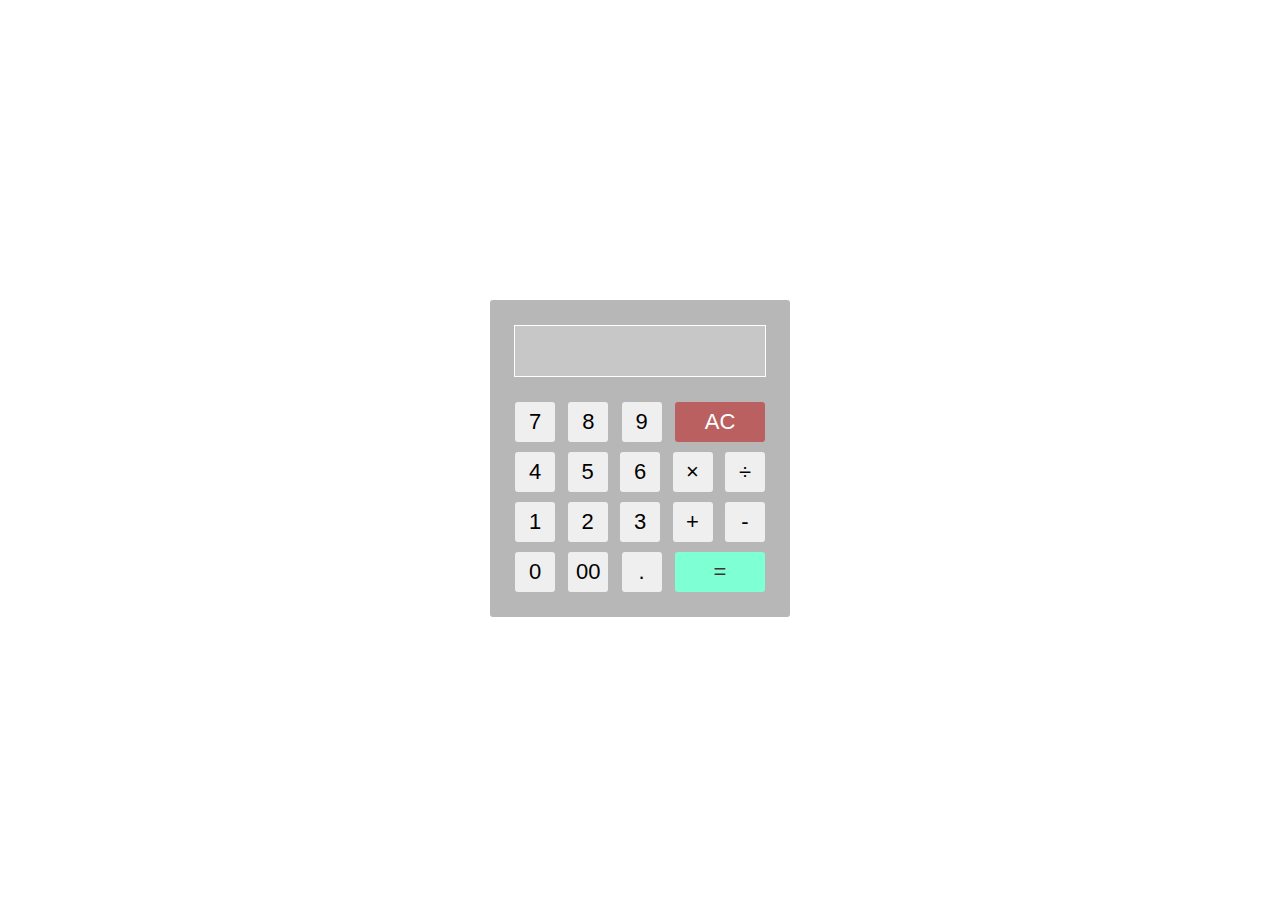
<file: Hesap makinesi/index.html>
<!DOCTYPE html>
<html lang="en">
<head>
    <meta charset="UTF-8">
    <meta name="viewport" content="width=device-width, initial-scale=1.0">
    <title>Document</title>
    <link rel="stylesheet" href="style.css">
</head>
<body>
    <div class="calc">
       
        <input type="text" value="" class="calc-input" disabled>
       
        <div class="sign-keys">
            <button type="button" value="7">7</button>
            <button type="button" value="8">8</button>
            <button type="button" value="9">9</button>
            <button type="button" class="clear" value="clear">AC</button>
            
            <button type="button" value="4">4</button>
            <button type="button" value="5">5</button>
            <button type="button" value="6">6</button>  
            <button type="button" class="operator" value="*">&times;</button>
            <button type="button" class="operator" value="/">&divide;</button>
            
            <button type="button" value="1">1</button>
            <button type="button" value="2">2</button>
            <button type="button" value="3">3</button>
            <button type="button" class="operator" value="+">+</button>
            <button type="button" class="operator" value="-">-</button>
            

            <button type="button" value="0">0</button>
            <button type="button" value="00">00</button>
            <button type="button" class="decimal" value=".">.</button>
            <button type="button" class="equal" value="=">=</button>
        </div>
    </div>
</body>
</html>
</file>
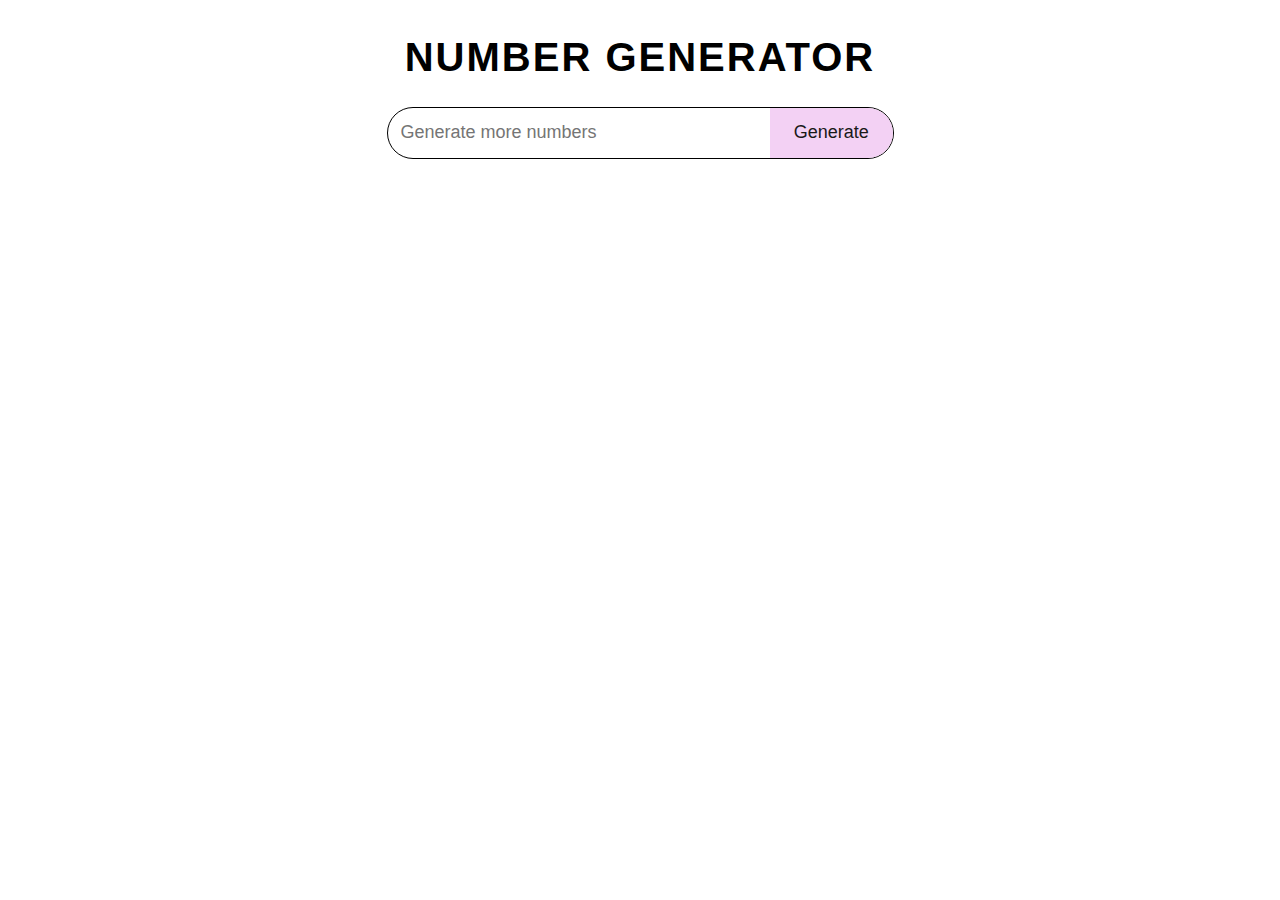
<file: Number generator/index.html>
<!DOCTYPE html>
<html lang="en">
<head>
    <meta charset="UTF-8">
    <meta name="viewport" content="width=device-width, initial-scale=1.0">
    <title>Document</title>
    <link rel="stylesheet" href="style.css">
    <link rel="stylesheet" href="script.js">
</head>
<body>
    <div id="container">
        <h1>Number Generator</h1>
        <div class="search-bar">
            <input type="text" placeholder="Generate more numbers">
            <input type="button" value="Generate">
        </div>
        <ul>
            <li>Odd number</li>
            <li>Even number</li>
            <li>Prime number</li>
        </ul>
        <div class="numberContainer">  
        </div>
    </div>

    <script src="script.js"></script>
</body>
</html>
</file>
<file: Hesap makinesi/style.css>
body{
    /**? Hesap makinesini flex ile ortalamak için body'ye yükseklik verdik */
    height: 100vh;
    display: flex;
    justify-content: center;
    align-items: center;
    box-sizing: border-box;
}

.calc{
    width: 250px;
    background-color: #b7b7b7;
    border-radius: 3px;
    display: flex;
    flex-direction: column;
    justify-content: space-around;
    align-items: center;
    padding: 25px;
}

input{
    width: 250px;
    height: 50px;
    border: 1px solid #fff;
    color: rgb(248, 246, 246);
    padding: 0px;
    margin-bottom: 25px;
}

.sign-keys{
    width: 250px;
    height: 100%;
    display: flex;
    flex-direction: row;
    flex-wrap: wrap;
    justify-content: space-between;
    align-items: center;
    gap: 10px;
}

.sign-keys button{
    width: 40px;
    height: 40px;
    font-size: 22px;
    border: 0px;
    border-radius: 3px;
}

button[class="clear"]{
    background-color: #ba6060;
    color: #fff;
    width: 90px;
}

button[value="="]{
    width: 90px;
    background-color: aquamarine;
    color: #393535
}
</file>
<file: Number generator/style.css>
#container {
    display: flex;
    align-items: center;
    flex-direction: column;
}

h1 {
    font-size: 40px;
    font-weight: 700;
    letter-spacing: 2px;
    text-transform: uppercase;
    font-family: 'Franklin Gothic Medium', 'Arial Narrow', Arial, sans-serif;
}

.search-bar {
    width: 500px;
    height: 50px;
    text-align: center;
    border: 1px solid #000;
    border-radius: 50px;
    display: flex;
    justify-content: space-around;
    align-items: center;
    padding-left: 5px;
    margin-bottom: 20px;
}

input[type="text"] {
    width: 75%;
    font-size: 18px;
    border: 0px;
    outline: none;
    padding-left: 8px;
}

input[type="button"] {
    width: 25%;
    height: 100%;
    border-radius: 0px 50px 50px 0px;
    border: 0px;
    margin: 0px;
    padding: 0px;
    font-size: 18px;
    outline: none;
    background-color: #F3D1F4;
    color: #191919;
}

.numberContainer {
    width: 510px;
    box-sizing: border-box;
}

.numberBox {
    display: inline-block;
    width: 95px;
    height: 95px;
    margin: 3px;
    background-color: aqua;
    border-radius: 7px;
    text-align: center;
    line-height: 90px;
    font-size: 27px;
}

.nan {
    width: 100%;
    height: 70px;
    text-align: center;
    line-height: 70px;
    color: antiquewhite;
    background-color: #FF8080;
    border-radius: 50px;
    font-size: 22px;
}
.infiniti {
    width: 100%;
    height: 70px;
    text-align: center;
    line-height: 70px;
    color: antiquewhite;
    background-color: #7ED7C1;
    border-radius: 50px;
    font-size: 22px;
}

ul {
    width: 510px;
    height: 30px;
    padding: 0px;
    margin-top: 0px;
    display: none;
    justify-content: space-evenly;
    align-items: center;
}
ul li {
    list-style: none;
    font-size: 16px;
}
ul li::before {
    content: "";
    display: inline-block;
    width: 10px;
    height: 10px;
    border-radius: 50%;
    margin-right: 5px;
    line-height: 16px;
    text-align: bottom;
}
li:nth-child(1)::before {
    background-color: #DCFFB7;

}li:nth-child(2)::before {
    background-color: #FFBB64;

}li:nth-child(3)::before {
    background-color: #FF6868;

}
</file>
